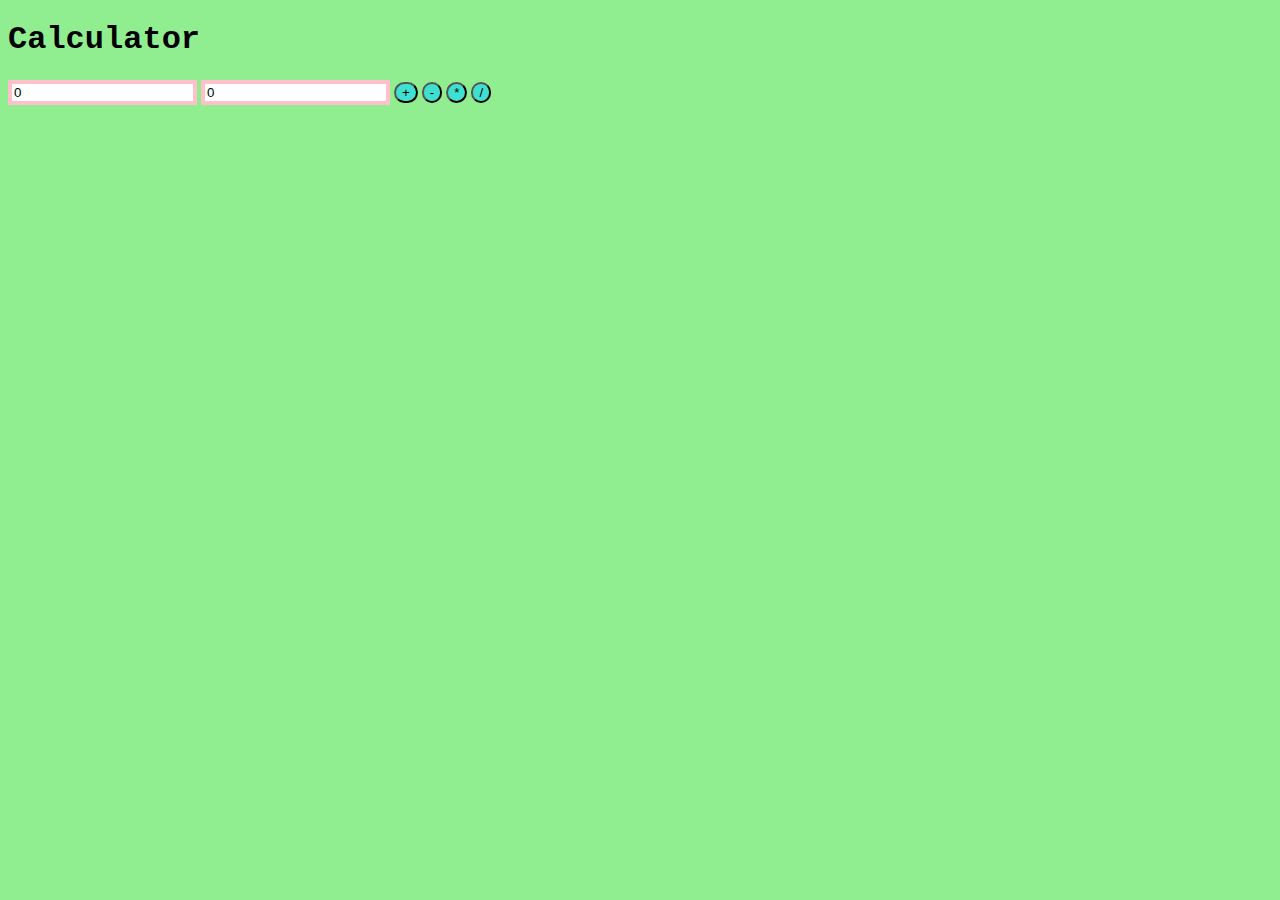
<file: calculator/index.html>
<!DOCTYPE html>
<html lang="en">
<head>
  <meta charset="UTF-8">
  <meta name="viewport" content="width=device-width, initial-scale=1.0">
  <meta http-equiv="X-UA-Compatible" content="ie=edge">
  <title>Calculator</title>
  <link rel="stylesheet" href="master.css">
</head>
<body>
  <h1 class="title">Calculator</h1>

  <p id="output"></p>

  <input type="number" name="" value="0" id="input1" class="number_input">
  <input type="number" name="" value="0" id="input2" class="number_input">

  <input type="submit" name="" value="+" id="addition" class="button">
  <input type="submit" name="" value="-" id="subtraction" class="button">
  <input type="submit" name="" value="*" id="multiplication" class="button">
  <input type="submit" name="" value="/" id="division" class="button">

  <script src="script.js" charset="utf-8">defer</script>
</body>
</html>
</file>
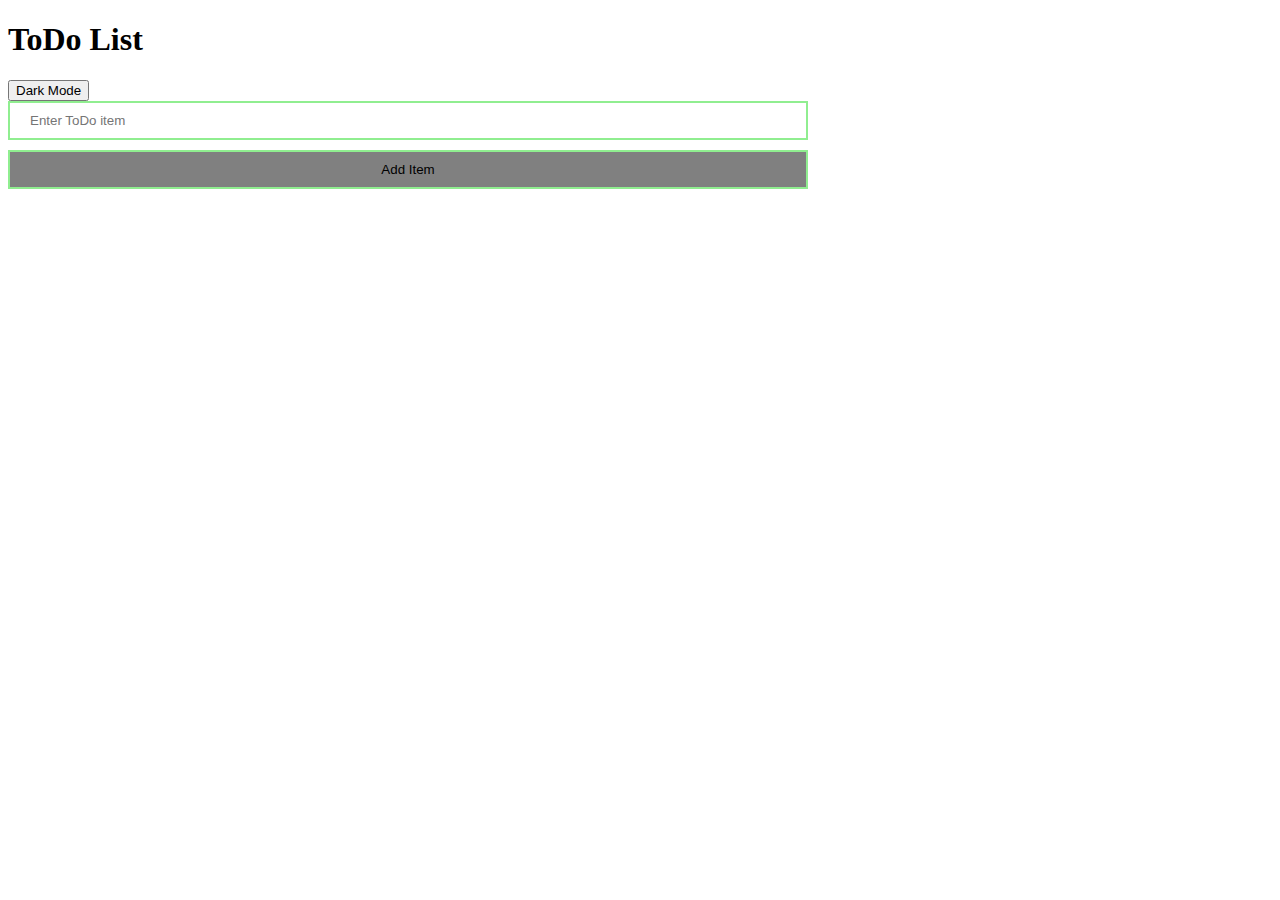
<file: todo-list/index.html>
<!DOCTYPE html>
<html lang="en">
<head>
  <meta charset="UTF-8">
  <meta name="viewport" content="width=device-width, initial-scale=1.0">
  <meta http-equiv="X-UA-Compatible" content="ie=edge">
  <title>ToDo List</title>

  <link rel="stylesheet" href="master.css" type="text/css">
  <script src="script.js" charset="utf-8" defer></script>
</head>
<body>
  <h1>ToDo List</h1>
  <input type="submit" id="color_toggle" value="Dark Mode">
  <input type="text" name="" value="" class="input input_bar" id="input_bar" placeholder="Enter ToDo item">
  <input type="submit" name="" value="Add Item" id="submit_btn" class="input submit_btn">
    <div id="events">
  </div>
</body>
</html>
</file>
<file: calculator/master.css>
.number_input {
  border:4px solid pink;
}

.button {
  border-radius:50px;
  background:turquoise;

  transition:.5s;
}

body {
  background:lightgreen;
}

.button:hover {
  background:lavender;
}


.title {
  font-family:"Courier New";
}
</file>
<file: todo-list/master.css>
* {
  box-sizing:border-box;
}

body {
  max-width:800px;
}

.input {
  width:100%;
  display:block;
  padding:10px 20px;

  border:2px solid lightgreen;

  margin-bottom:10px;

}

.submit_btn {
  background:grey;
}

.entry {
  background:grey;
  width:50%;
  text-align:center;
  margin:auto;
  padding:5px;
  color:dotted red;
}

.entry:hover {
  background:darkgrey;
}


.entry_text {
  padding:5px;
}

.entry_text:hover {
  cursor:pointer;
  text-decoration:line-through;
}

.dark {
  background:darkgrey;
  color:black;
}
</file>
